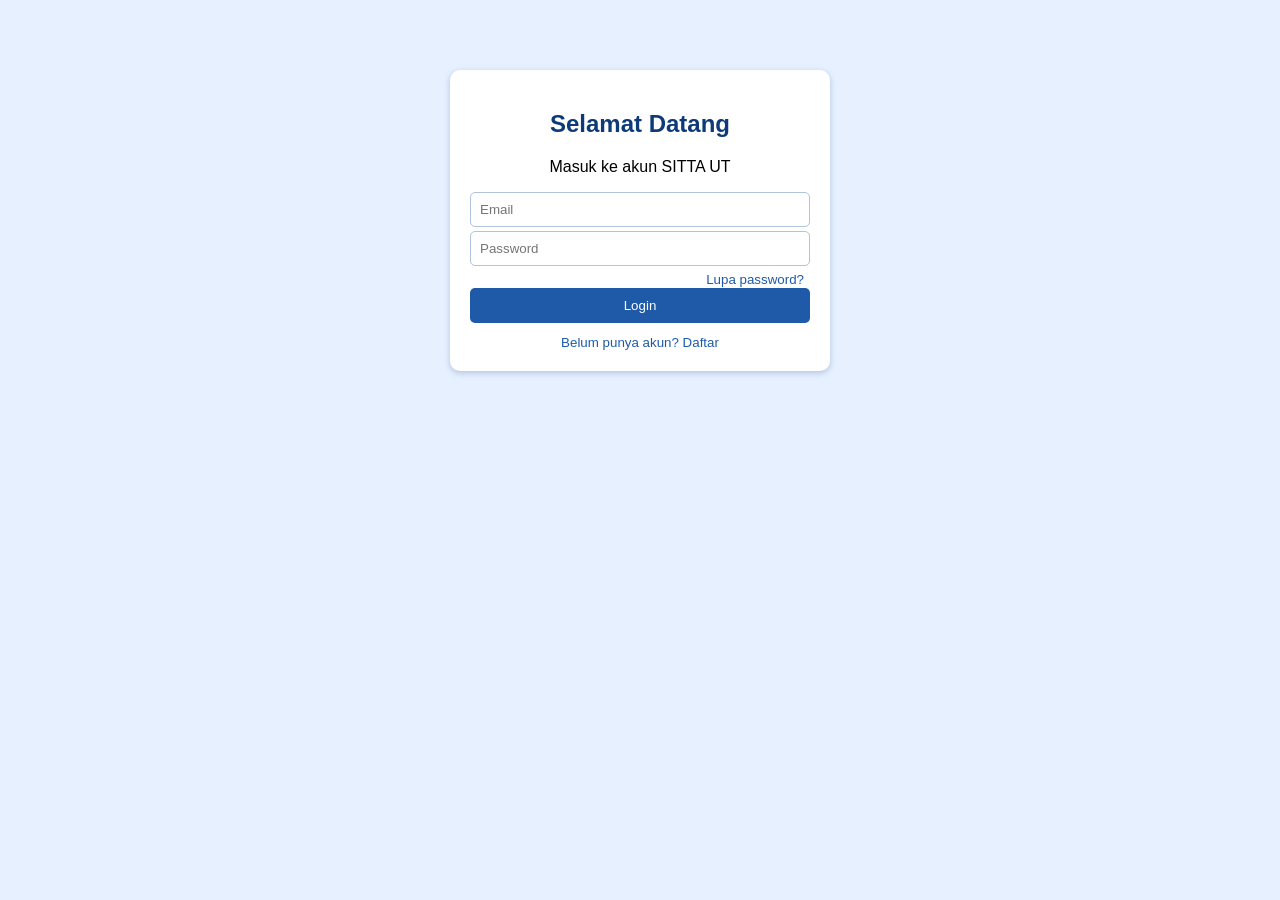
<file: TUGAS 2 PBW/TUGAS 2 PBW/index.html>
<!DOCTYPE html>
<html lang="id">
<head>
    <meta charset="UTF-8">
    <meta name="viewport" content="width=device-width, initial-scale=1.0">
    <title>Menu Utama - SITTA UT</title>
    <link rel="stylesheet" href="css/style.css">
    <link rel="stylesheet" href="https://cdnjs.cloudflare.com/ajax/libs/font-awesome/4.7.0/css/font-awesome.min.css">
</head>
<body>
    <header>
        <nav class="menu">
            <a href="dashboard.html"><i class="fa fa-graduation-cap"></i> SITTA UT</a>
            <a href="stock.html">Informasi Bahan Ajar</a>
            <a href="tracking.html">Tracking Pengiriman</a>
            <div class="dropdown">
                <a href="#">Laporan <i class="fa fa-caret-down"></i></a>
                <div class="dropdown-isi">
                    <a href="#" onclick="menuBelum('Monitoring Progress DO Bahan Ajar')">Monitoring Progress DO Bahan Ajar</a>
                    <a href="#" onclick="menuBelum('Rekap Bahan Ajar')">Rekap Bahan Ajar</a>
                </div>
            </div>
            <a href="#" onclick="menuBelum('Histori Transaksi Bahan Ajar')">Histori Transaksi Bahan Ajar</a>
            <a href="#" class="kanan" onclick="bukaModal('modalLogout')"><i class="fa fa-sign-out"></i> Logout</a>
        </nav>
    </header>
    <main class="container beranda">
        <h1>SITTA UT</h1>
        <p>Sistem Informasi Tiras dan Transaksi Bahan Ajar</p>
        <section class="pintasan">
            <a href="stock.html"><i class="fa fa-book"></i>Stok Bahan Ajar</a>
            <a href="tracking.html"><i class="fa fa-truck"></i>Tracking Delivery Order</a>
        </section>
    </main>

    <!-- Popup pesan -->
    <div id="popup" class="modal">
        <div class="modal-content popup-kecil">
            <i class="fa fa-info-circle"></i>
            <h3 id="popupJudul"></h3>
            <p id="popupIsi"></p>
            <button class="btn" onclick="tutupModal('popup')">OK</button>
        </div>
    </div>

    <!-- Konfirmasi logout -->
    <div id="modalLogout" class="modal">
        <div class="modal-content popup-kecil">
            <i class="fa fa-question-circle"></i>
            <h3>Logout</h3>
            <p>Yakin ingin keluar?</p>
            <button class="btn btn-batal" onclick="tutupModal('modalLogout')">Batal</button>
            <button class="btn" onclick="logout()">Ya</button>
        </div>
    </div>

    <script src="js/script.js"></script>
    <script>cekLogin();</script>
</body>
</html>
</file>
<file: TUGAS 2 PBW/TUGAS 2 PBW/css/style.css>
/* style.css - tampilan SITTA UT (Tugas 2 Vue.js) */
body { font-family: Arial, sans-serif; background-color: #e6f0ff; margin: 0; }
[v-cloak] { display: none; }
.fa { color: #ff8c1a; }                       /* ikon warna oren */
a { text-decoration: none; }

/* navbar */
.menu { background-color: #0d3b7a; overflow: hidden; }
.menu a { float: left; color: white; padding: 16px; }
.menu a:hover { background-color: #1e5aa8; }

.container { width: 90%; max-width: 1100px; margin: 25px auto; }
.card { background-color: white; padding: 20px; margin-bottom: 20px; border-radius: 10px; box-shadow: 0px 2px 6px #b0c4de; }
h1, h2 { color: #0d3b7a; }

/* form */
label { color: gray; font-size: 14px; display: block; margin-bottom: 3px; }
input, select { width: 100%; padding: 9px; margin-bottom: 4px; border: 1px solid #b0c4de; border-radius: 5px; box-sizing: border-box; }
input[type=checkbox], input[type=radio] { width: auto; margin-bottom: 0; }
input.salah, select.salah { border-color: red; }
.error { color: red; font-size: 12px; display: block; min-height: 16px; }
.btn { background-color: #1e5aa8; color: white; border: none; padding: 10px 18px; border-radius: 5px; cursor: pointer; }
.btn:hover { background-color: #0d3b7a; }
.btn-abu { background-color: gray; }
.btn-kecil { padding: 5px 12px; font-size: 13px; }
.grid { overflow: hidden; }
.kolom { float: left; width: 23%; margin-right: 2%; }
.bersih { clear: both; }
.pilihan { margin-top: 8px; }
.pilihan label { display: inline; color: black; margin-right: 15px; }

/* pesan */
.alert { background-color: #dcfce7; color: #166534; padding: 10px; border-radius: 5px; margin-bottom: 12px; }
.info { color: gray; }

/* tabel */
.tabel-wrap { overflow-x: auto; }
table { width: 100%; border-collapse: collapse; font-size: 14px; }
th { background-color: #1e5aa8; color: white; padding: 10px; text-align: left; }
td { padding: 9px; border-bottom: 1px solid #ddd; vertical-align: top; }
tr.baris-menipis td { background-color: #fff7ed; }
tr.baris-kosong td { background-color: #fef2f2; }
.status-aman { color: green; font-weight: bold; }
.status-menipis { color: #ff8c1a; font-weight: bold; }
.status-kosong { color: red; font-weight: bold; }
.kecil { color: gray; font-size: 12px; }

/* halaman index */
.beranda { text-align: center; margin-top: 60px; }
.pintasan a { display: inline-block; width: 40%; max-width: 280px; margin: 10px; padding: 30px 10px; background-color: white; border-radius: 10px; color: #0d3b7a; font-weight: bold; box-shadow: 0px 2px 6px #b0c4de; }
.pintasan a:hover { background-color: #cfdcf2; }
.pintasan .fa { font-size: 42px; display: block; margin-bottom: 8px; }

/* tracking */
.header-biru { background-color: #1e5aa8; color: white; padding: 15px; border-radius: 8px; }
.detail { overflow: hidden; margin: 15px 0px; }
.detail div { float: left; width: 22%; margin-right: 2%; background-color: #e6f0ff; padding: 10px; border-radius: 5px; }
.detail small { color: gray; display: block; }
.progress { background-color: #cfdcf2; height: 15px; border-radius: 10px; margin: 8px 0px 20px 0px; }
.progress-isi { background-color: #ff8c1a; height: 15px; border-radius: 10px; }
.timeline li { border-left: 4px solid #ff8c1a; padding-left: 12px; margin-bottom: 14px; list-style: none; }
.timeline small { color: gray; }
.merah { color: red; font-weight: bold; }
.kotak-isi { background-color: #e6f0ff; padding: 10px 15px; border-radius: 5px; margin-bottom: 10px; }
.chip { display: inline-block; background-color: white; border: 1px solid #1e5aa8; color: #1e5aa8; padding: 4px 10px; border-radius: 15px; margin: 3px; cursor: pointer; font-size: 13px; }
.chip:hover { background-color: #1e5aa8; color: white; }

/* ===== TAMBAHAN DARI TUGAS 1 (navbar, login, modal, popup) ===== */
.menu .kanan { float: right; }
.btn-full { width: 100%; }
.btn-batal { background-color: gray; }
.link { background: none; border: none; color: #1e5aa8; cursor: pointer; }
/* dropdown laporan */
.dropdown { float: left; }
.dropdown-isi {
  display: none;
  position: absolute;
  background-color: white;
  min-width: 260px;
  box-shadow: 0px 4px 8px gray;
}
.dropdown-isi a {
  float: none;
  color: black;
  display: block;
}
.dropdown-isi a:hover { background-color: #e6f0ff; }
.dropdown:hover .dropdown-isi { display: block; }


/* ===== HALAMAN LOGIN ===== */
.login-box {
  width: 90%;
  max-width: 380px;
  margin: 70px auto;
  text-align: center;
}
.login-box h1 { color: #0d3b7a; }
.tengah { text-align: center; margin-top: 10px; }
.kanan-teks { text-align: right; }

/* ===== MODAL / POPUP ===== */
.modal {
  display: none;               /* disembunyikan dulu */
  position: fixed;
  top: 0;
  left: 0;
  width: 100%;
  height: 100%;
  background-color: rgba(0, 0, 0, 0.5);
}
.modal-content {
  background-color: white;
  width: 90%;
  max-width: 380px;
  margin: 10% auto;
  padding: 25px;
  border-radius: 10px;
}
.tutup {
  float: right;
  font-size: 26px;
  cursor: pointer;
}
.popup-kecil { text-align: center; }
.popup-kecil .fa { font-size: 45px; }
</file>
